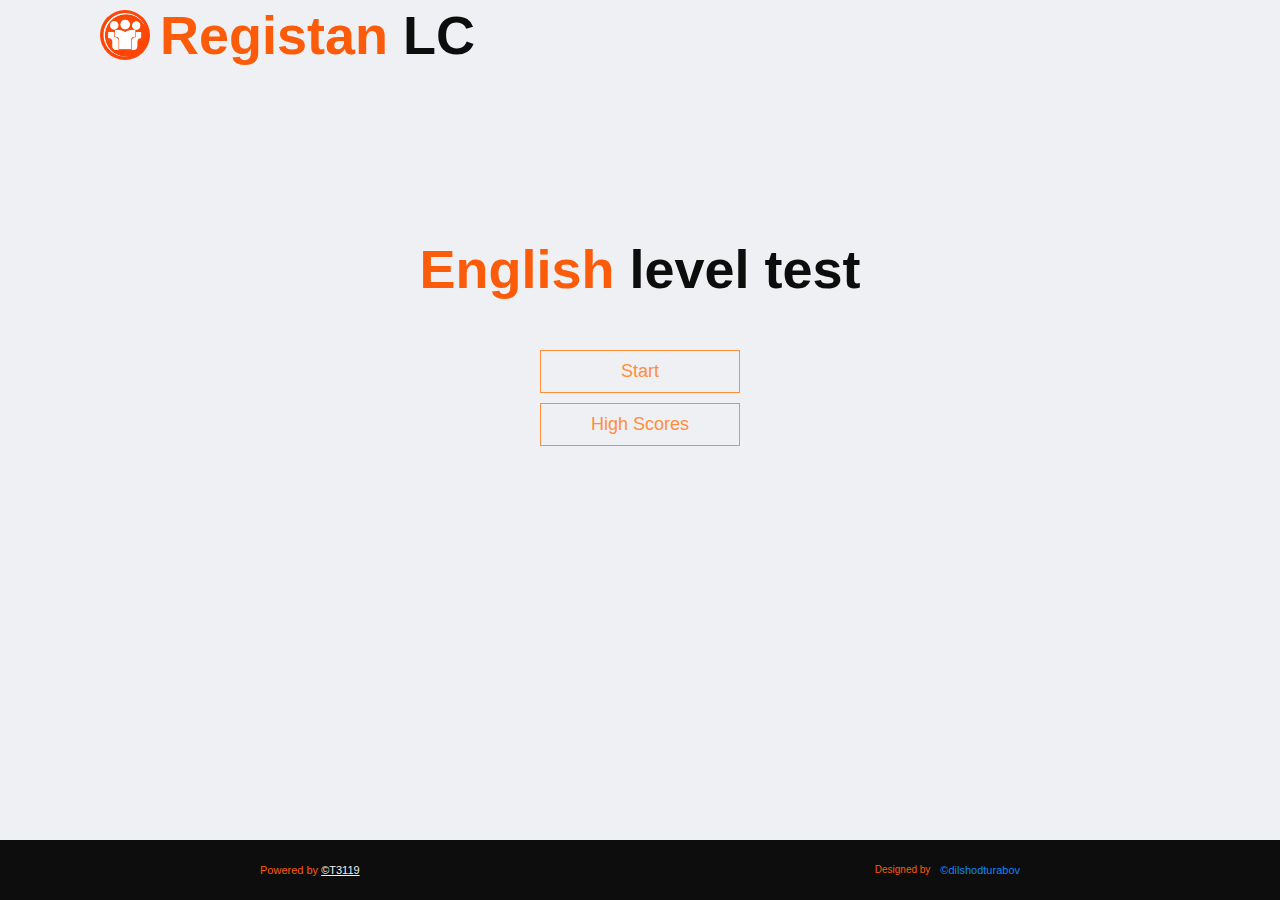
<file: index.html>
<!DOCTYPE html>
<html lang="en">

<head>
  <meta charset="UTF-8" />
  <meta name="viewport" content="width=device-width, initial-scale=1.0" />
  <meta http-equiv="X-UA-Compatible" content="ie=edge" />
  <link rel="stylesheet" href="./assets/css/app.css" />
  <link rel="icon" href="./assets/img/logo.jpg">
  <title>Quick Quiz</title>
</head>

<body>
  <nav>
    <img class="logo" src="./assets/img/logo.jpg" height="50" width="50">
    <h1> Registan <span>LC</span></h1>
  </nav>
  <div class="container" style="margin-top: 10%;">
    <div id="home" class="flex-center flex-column">
      <h1 style="text-align: center;">English <span class="selected-text">level test </span>
      </h1>
      <a class="btn" href="./pages/game.html">Start</a>
      <a class="btn" href="./pages/highscores.html">High Scores</a>
    </div>
  </div>

  <footer>
    <div class="container">
      <h3 class="git">Powered by <a href="https://github.com/dilshodturabov">&copy;T3119</a></h3>
      <p>Designed by <a class="in"
          href="https://www.linkedin.com/in/dilshod-turabov-729b6b219/?locale=en_US">&copy;dilshodturabov</a></p>
    </div>
  </footer>
</body>

</html>
</file>
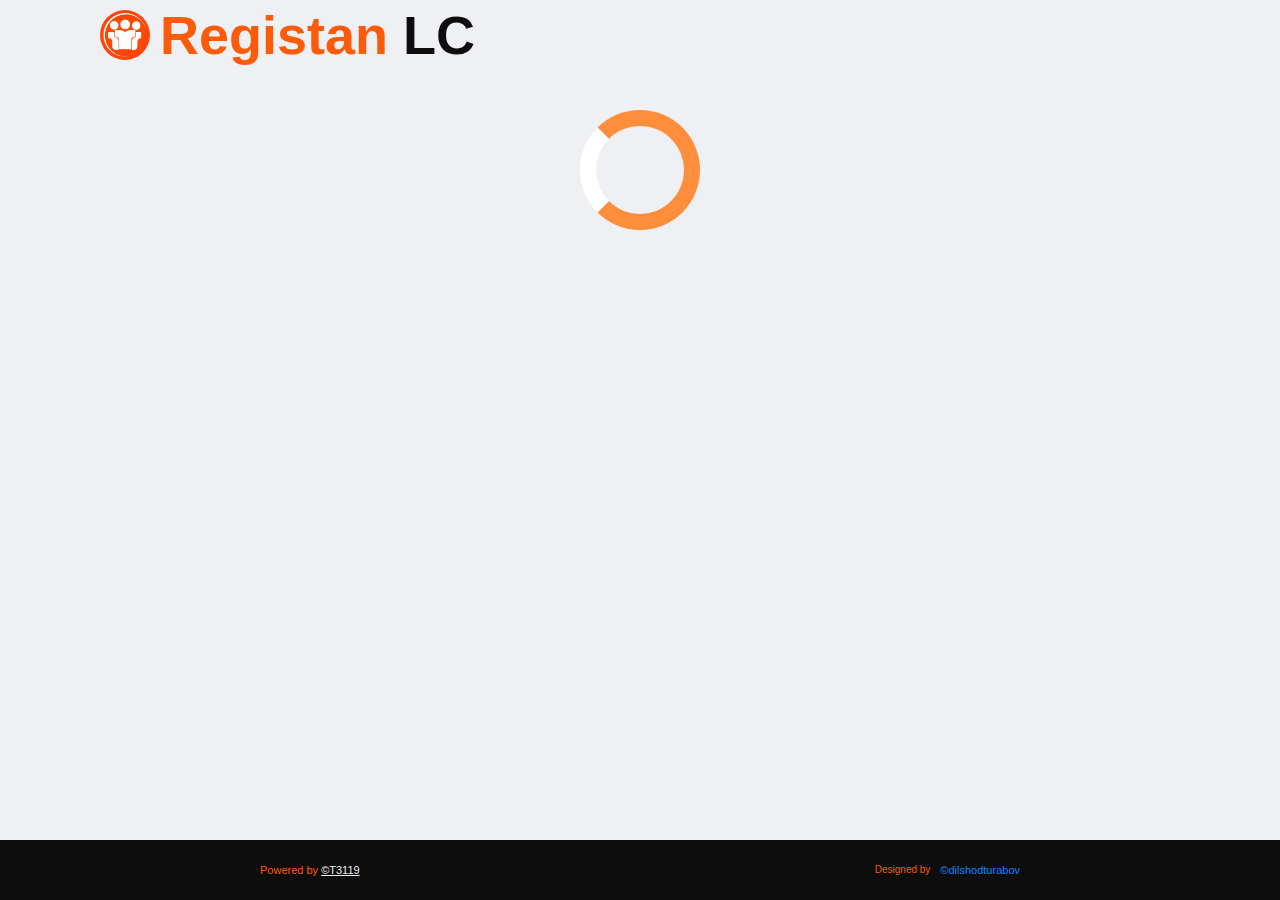
<file: pages/end.html>
<!DOCTYPE html>
<html lang="en">

<head>
  <meta charset="UTF-8">
  <meta http-equiv="X-UA-Compatible" content="IE=edge">
  <meta name="viewport" content="width=device-width, initial-scale=1.0">
  <link rel="stylesheet" href="../assets/css/app.css">
  <link rel="icon" href="../assets/img/logo.jpg">

  <title>Congratulation</title>
</head>

<body>
  <nav>
    <img class="logo" src="../assets/img/logo.jpg" height="50" width="50">
    <h1>Registan <span>LC</span></h1>
  </nav>

  <div class="container">
    <div id="loader">
    </div>
    <div class="flex-center flex-column hidden" id="end">
      <h1 id="finalScore">0</h1>
      <h1 id="finalLevel"></h1>
      <form>
        <input type="text" name="username" id="username" placeholder="username">
        <button type="submit" id="saveScoreBtn" class="btn" onclick="saveHighScore(event)" disabled>Save</button>
      </form>
      <a href="./game.html" class="btn">Play Again</a>
      <a href="../index.html" class="btn">Go Home</a>
    </div>
  </div>

  <footer>
    <div class="container">
      <h3 class="git">Powered by <a href="https://github.com/dilshodturabov">&copy;T3119</a></h3>
      <p>Designed by<a class="in"
          href="https://www.linkedin.com/in/dilshod-turabov-729b6b219/?locale=en_US">&copy;dilshodturabov</a></p>
    </div>
  </footer>
  <script src="../assets/JavaScript/end.js"></script>
</body>

</html>
</file>
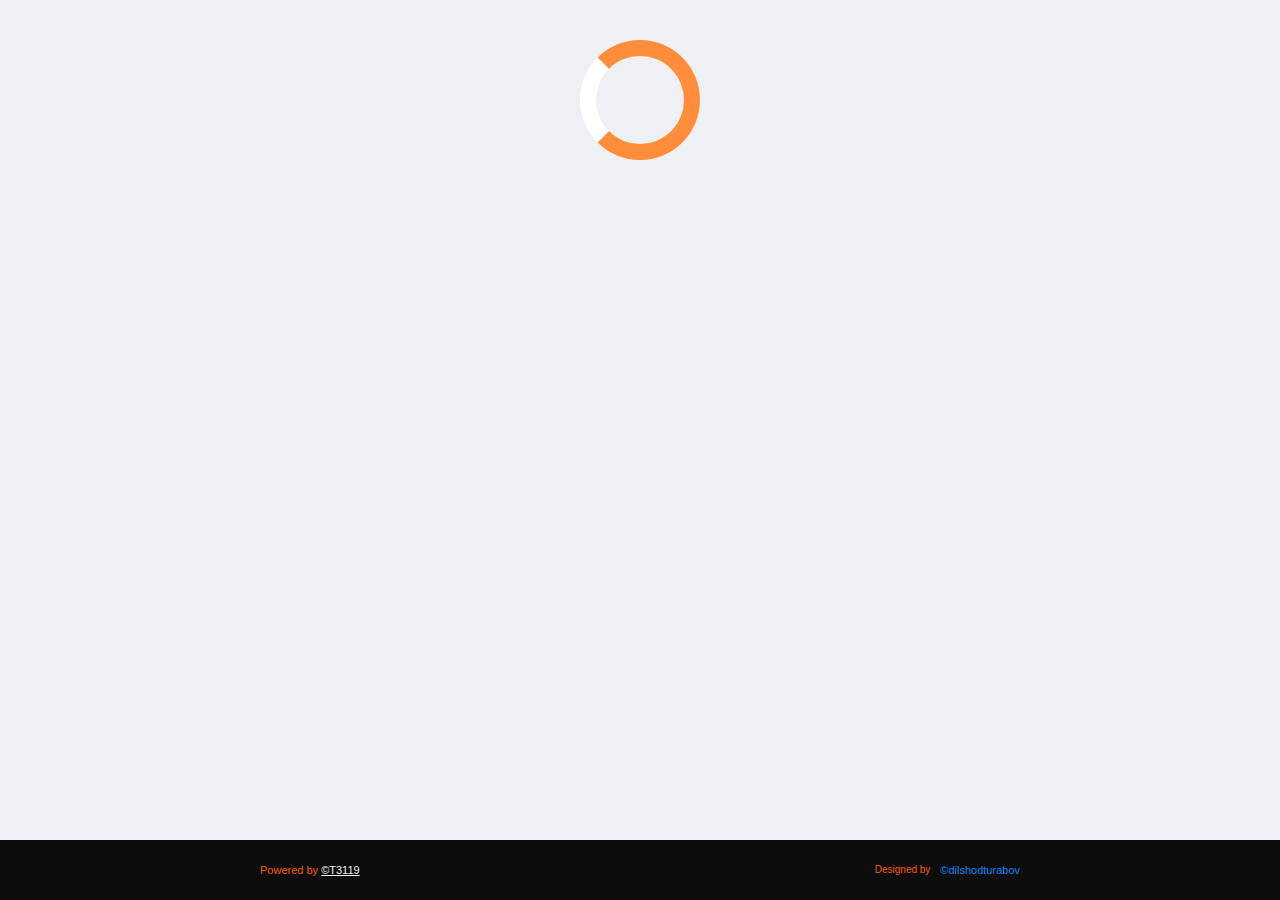
<file: pages/game.html>
<!DOCTYPE html>
<html lang="en">

<head>
  <meta charset="UTF-8" />
  <meta name="viewport" content="width=device-width, initial-scale=1.0" />
  <meta http-equiv="X-UA-Compatible" content="ie=edge" />
  <title>Quick Quiz - Play</title>
  <link rel="icon" href="../assets/img/logo.jpg">
  <link rel="stylesheet" href="../assets/css/app.css" />
  <link rel="stylesheet" href="../assets/css/game.css" />
</head>

<body>
  <div class="container">
    <div id="loader"></div>
    <div id="game" class="justify-center flex-column hidden">
      <div id="hud">
        <div id="hud-item">
          <p id="progressText" class="hud-prefix"></p>
          <div id="progressBar">
            <div id="progressBarFull"></div>
          </div>
        </div>
        <div id="hud-item">
          <p class="hud-prefix">

          </p>
          <h1 class="hud-main-text" id="score"></h1>
        </div>
      </div>
      <h2 id="quesiton"></h2>
      <div class="choice-container">
        <p class="choice-prefix">A</p>
        <p class="choice-text" data-number="1"></p>
      </div>
      <div class="choice-container">
        <p class="choice-prefix">B</p>
        <p class="choice-text" data-number="2"></p>
      </div>
      <div class="choice-container">
        <p class="choice-prefix">C</p>
        <p class="choice-text" data-number="3"></p>
      </div>
      <div class="choice-container">
        <p class="choice-prefix">D</p>
        <p class="choice-text" data-number="4"></p>
      </div>
    </div>
  </div>

  <footer>
    <div class="container">
      <h3 class="git">Powered by <a href="https://github.com/dilshodturabov">&copy;T3119</a></h3>
      <p>Designed by<a class="in"
          href="https://www.linkedin.com/in/dilshod-turabov-729b6b219/?locale=en_US">&copy;dilshodturabov</a></p>
    </div>
  </footer>
  <script src="../assets/JavaScript/game.js"></script>
</body>

</html>
</file>
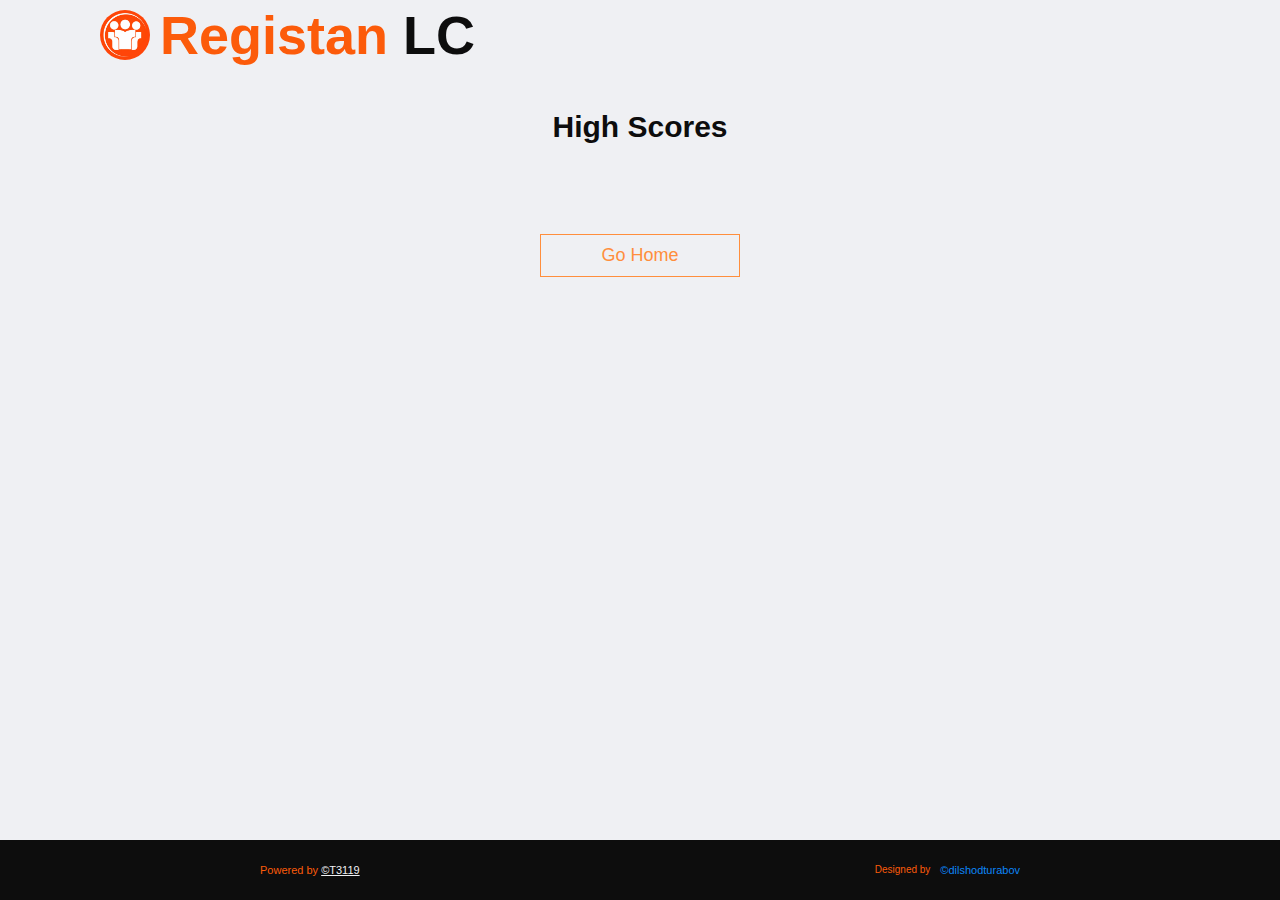
<file: pages/highscores.html>
<!DOCTYPE html>
<html lang="en">

<head>
  <meta charset="UTF-8">
  <meta http-equiv="X-UA-Compatible" content="IE=edge">
  <meta name="viewport" content="width=device-width, initial-scale=1.0">
  <link rel="stylesheet" href="../assets/css/app.css">
  <link rel="stylesheet" href="../assets/css/highscores.css">
  <link rel="icon" href="../assets/img/logo.jpg">
  <title>high scores</title>
</head>

<body>
  <nav>
    <img class="logo" src="../assets/img/logo.jpg" height="50" width="50">
    <h1> Registan <span>LC</span></h1>
  </nav>

  <div class="container">
    <div id="highScore" class="flex-center flex-column">
      <h1 id="finalScore">High Scores</h1>
      <ul id="highScoresList"></ul>
      <a href="../index.html" class="btn">Go Home</a>
    </div>
  </div>

  <footer>
    <div class="container">
      <h3 class="git">Powered by <a href="https://github.com/dilshodturabov">&copy;T3119</a></h3>
      <p>Designed by<a class="in"
          href="https://www.linkedin.com/in/dilshod-turabov-729b6b219/?locale=en_US">&copy;dilshodturabov</a></p>
    </div>
  </footer>
  <script src="../assets/JavaScript/highscores.js"></script>
</body>

</html>
</file>
<file: assets/css/app.css>
:root {
  background-color: #eff0f3;
  font-size: 62.5%;
}

* {
  box-sizing: border-box;
  font-family: Arial, Helvetica, sans-serif;
  margin: 0;
  padding: 0;
  color: #333;
}

h1,
h2,
h3,
h4 {
  margin-bottom: 1rem;
}

h1 {
  font-size: 5.4rem;
  color: #fc5b0a;
  margin-bottom: 5rem;
}

h1>span {
  font-size: 2.4rem;
  font-weight: 500;
}

h2 {
  font-size: 4.2rem;
  margin-bottom: 4rem;
  font-weight: 700;
}

h3 {
  font-size: 2.8rem;
  font-weight: 500;
}

/* UTILITIES */

nav {
  display: flex;
  justify-content: left;
  margin: 0 10rem;
  align-items: center;
  height: 7rem;
}

nav .logo {
  margin: 0;
}

nav h1 {
  margin: 1rem;
}

nav h1 span {
  color: #0d0d0d;
  font-size: inherit;
  font-weight: 700;
}

nav ul {
  display: flex;
  justify-content: space-between;
  list-style: none;
  width: 15%;
}

nav ul li {
  font-size: 20px;
}

nav ul .btn {
  margin: 0;
  margin-left: 1rem;
}

nav ul li a {
  text-decoration: none;
}

.container {
  width: 100vw;
  height: auto;
  display: flex;
  justify-content: center;
  align-items: center;
  max-width: 80rem;
  margin: 0 auto;
  padding: 2rem;
  overflow-y: scroll;
  padding: 4rem 2rem;
}

.container::-webkit-scrollbar {
  width: 0;
}

.container>* {
  width: 100%;
}

.flex-column {
  display: flex;
  flex-direction: column;
}

.flex-center {
  justify-content: center;
  align-items: center;
}

.justify-center {
  justify-content: center;
}

.text-center {
  text-align: center;
}

.hidden {
  display: none;
}

/* BUTTONS */
.btn {
  font-size: 1.8rem;
  padding: 1rem 0;
  width: 20rem;
  text-align: center;
  border: 0.1rem solid #ff8e3c;
  margin-bottom: 1rem;
  text-decoration: none;
  color: #ff8e3c;
  background-color: #eff0f3;
}

.btn:hover {
  cursor: pointer;
  box-shadow: 0 0.4rem 1.4rem 0 rgba(238, 111, 52, 0.5);
  transform: translateY(-0.1rem);
  transition: transform 150ms;
}

.btn[disabled]:hover {
  cursor: not-allowed;
  box-shadow: none;
  transform: none;
}

/* FOOTER */
footer {
  background-color: #0d0d0d;
  color: #fc5b0a;
  position: fixed;
  bottom: 0;
  width: 100%;
  height: 6rem;
  display: flex;
  align-items: center;
}


footer .git {
  font-size: 1.1rem;
}

footer .container {
  height: 100%;
  display: flex;
  justify-items: center;
  justify-content: space-between;
  overflow-y: unset;
}

footer p {
  text-align: right;
  color: #fc5b0a;
}

footer h3 {
  margin: 0;
  color: #fc5b0a;
}

footer h3 a {
  color: #eff0f3;
}

/* FORMS */

form {
  width: 100%;
  display: flex;
  flex-direction: column;
  align-items: center;
}

input {
  margin-bottom: 1rem;
  width: 20rem;
  padding: 1.5rem;
  font-size: 1.8rem;
  border: none;
  box-shadow: 0 0.1rem 1.4rem 0 rgba(233, 133, 51, 0.5);
}

input::placeholder {
  color: #aaa;
}


/* LOADER */

#loader {
  border: 1.6rem solid white;
  border-radius: 50%;
  border-top: 1.6rem solid #ff8e3c;
  border-right: 1.6rem solid #ff8e3c;
  border-bottom: 1.6rem solid #ff8e3c;
  width: 12rem;
  height: 12rem;
  animation: spin linear 2s infinite;
}

@keyframes spin {
  0% {
    transform: rotate(0deg);
  }

  100% {
    transform: rotate(360deg);
  }
}

.selected-text {
  color: #0d0d0d;
  font-size: inherit;
  font-weight: 700;
}

.logo {
  border-radius: 50%;
}

.in {
  font-size: 1.1rem;
  color: #0c86f8;
  float: right;
  text-decoration: none;
  margin-left: 1rem;
}

@media (max-width:600px) {
  h2 {
    font-size: 3rem;
  }

  nav {
    margin: 1rem;
  }

  nav h1 {
    font-size: 2rem;
    margin-left: 1rem;
  }
}

@media(max-width:300px) {
  h2 {
    font-size: 2rem;
  }

  h1 {
    font-size: 4rem;
  }

  footer .git {
    font-size: 1.1rem;
  }

  footer .in {
    font-size: 1.1rem;
  }
}

#finalScore {
  font-size: 3rem;
  color: #0d0d0d
}
</file>
<file: assets/css/game.css>
* {
  margin: 0;
  padding: 0;
  box-sizing: border-box;
}

body {
  height: 100vh;
  background-color: #eff0f3;
}

.choice-container {
  display: flex;
  margin-bottom: 0.5rem;
  width: 100%;
  font-size: 1.8rem;
  border: 0.1rem solid rgba(255, 115, 0, 0.5);
  background-color: white;
}

.choice-container:hover {
  cursor: pointer;
  box-shadow: 0 0.4rem 1.4rem 0 rgba(255, 115, 0, 0.5);
  transform: translateY(-0.1rem);
  transition: transform 150ms;
}

.choice-prefix {
  padding: 1.5rem 2.5rem;
  background-color: #ff8e3c;
  color: white;
}

.choice-text {
  padding: 1.5rem;
  width: 100%;
}

.correct {
  background-color: #28a745;
}

.incorrect {
  background-color: #28a745;
}

/* HUD */

#hud {
  display: flex;
  justify-content: space-between;
}

.hud-prefix {
  text-align: center;
  font-size: 2rem;
}

.hud-main-text {
  text-align: center;
}

/* PROGRESS BAR */

#progressBar {
  margin-top: 2.2rem;
  width: 20rem;
  height: 40px;
  border: 2px solid #ff8e3c;
  box-sizing: border-box;
  padding: 0;
}

#progressBarFull {
  height: 99%;
  background-color: #ff8e3c;
  transition: 1s;
}
</file>
<file: assets/css/highscores.css>
#highScoresList {
  list-style: none;
  padding: 0;
  margin-bottom: 4rem;
}

.high-score {
  font-size: 2.8rem;
  margin-bottom: 0.5rem;
  transition: .25s;
}

.high-score:hover {
  transform: scale(1.125);
  cursor: pointer;
}
</file>
